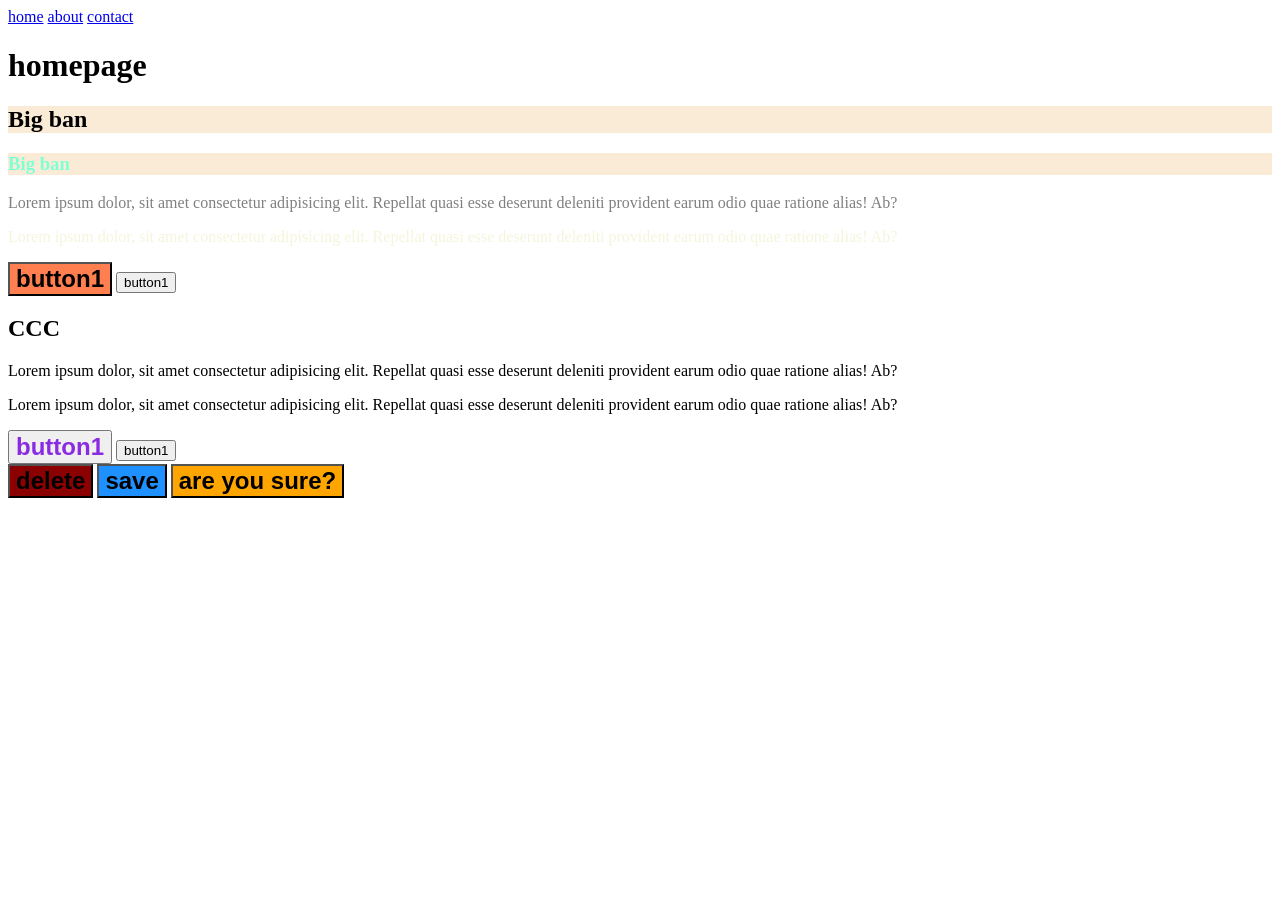
<file: project5/index.html>
<!DOCTYPE html>
<html lang="en">

    <head>

        <meta charset="UTF-8">
        <meta
        name ="viewport"
        content ="width=device-width, initial-scale=1.0"
        >

        <title>my project 5</title>

       

        <link rel="stylesheet" href="main.css">
    
        <!-- <link rel="stylesheet" href="./reset.css"> -->

        <link rel="icon" href="./favicon.png">

        <!-- absolute path -->
        <link rel="stylesheet" href="https://necolas.github.io/normalize.css/8.0.1/normalize.css">


    </head>
    <!-- header.nav.navigation>a*3 -->
    <!-- doeasnt work -->
    <header>
        <nav class="navigation">
          <a href="./index.html">home</a>
          <a href="./about.html">about</a>
          <a href="./contact.html">contact</a>
        </nav>
    </header>

    <h1 class="red">homepage</h1>
    



    <main>
        <section class="content">
            <h2 class="heading"> Big ban
            </h2>
            <h3 class="heading"> Big ban
            </h3>

            <p class="text">Lorem ipsum dolor, sit amet consectetur adipisicing elit. Repellat quasi esse deserunt deleniti provident earum odio quae ratione alias! Ab?</p>
            <p>Lorem ipsum dolor, sit amet consectetur adipisicing elit. Repellat quasi esse deserunt deleniti provident earum odio quae ratione alias! Ab?</p>

        <button class="btn">button1</button>
        <button >button1</button>
        </section>

        <section >
            <h2 class="heading"> CCC

            </h2>
            <p class="text">Lorem ipsum dolor, sit amet consectetur adipisicing elit. Repellat quasi esse deserunt deleniti provident earum odio quae ratione alias! Ab?</p>
            <p>Lorem ipsum dolor, sit amet consectetur adipisicing elit. Repellat quasi esse deserunt deleniti provident earum odio quae ratione alias! Ab?</p>
            
            <button class="btn btn2">button1</button>
            <button >button1</button>
       
        </section>
        <section>
            <button class="btn btn-danger">delete</button>
            <button class="btn btn-info">save</button>
            <button class="btn btn-success">are you sure?</button>
        </section>

    </main>
    <footer></footer>

        
    </body>
</html>
</file>
<file: project5/main.css>
section.content .heading {
    background-color: antiquewhite;
}

.content p{
    color: blue;
}

.content .btn{
    background-color: coral;
}


section.content p.text{
    color: yellow;
}

section .btn.btn2 {
    color: blueviolet;
}

/* 0 0 1 */
h3 {
    color: brown;
}

/* 0 1 1 */
h3.heading{
    color:aquamarine
}

/* 0 1 2 */ 
section.content p{
    color: beige;
}

 /* 0 2 2 */
section.content p.text{
    color: gray;
}


button.btn {
    font-size: 24px;
    font-weight: 800;

}
.btn-danger {
    background-color: darkred;
}

.btn-info {
    background-color: dodgerblue;
}

.btn-success {
    background-color: orange;
}
</file>
